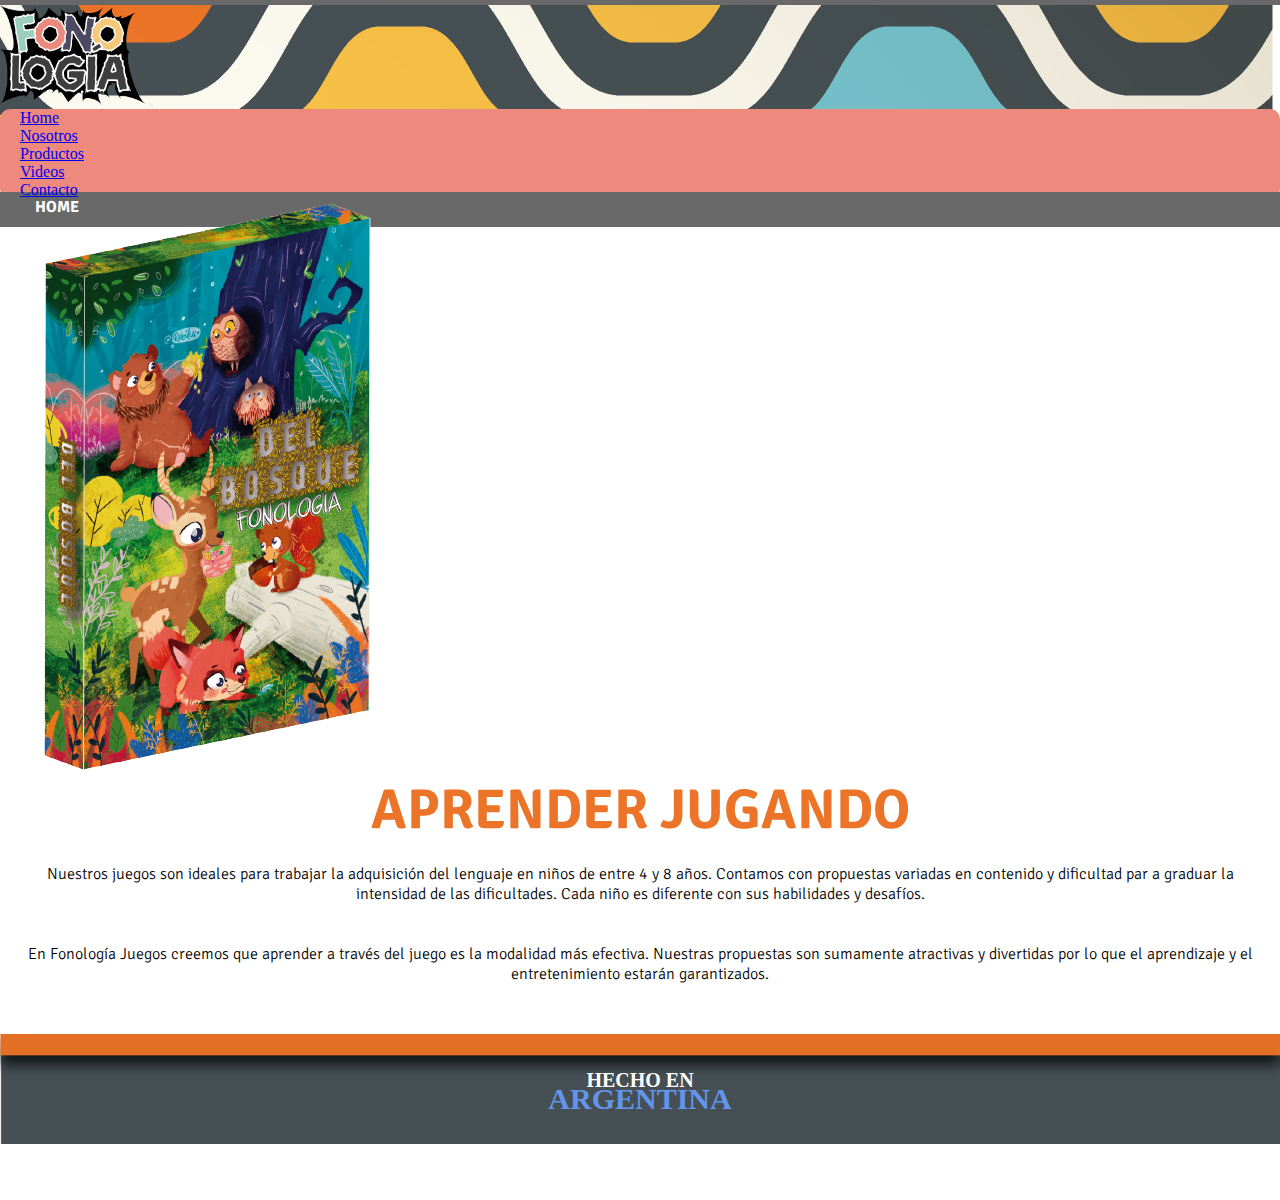
<file: index.html>
<!DOCTYPE html>
<html lang="es">
<head>
    <meta charset="UTF-8">
    <meta http-equiv="X-UA-Compatible" content="IE=edge">
    <meta name="viewport" content="width=device-width, initial-scale=1.0">
    <link rel="stylesheet" href="https://cdn.jsdelivr.net/npm/bootstrap-icons@1.10.3/font/bootstrap-icons.css">
    <link rel="stylesheet" href="https://cdn.jsdelivr.net/npm/bootstrap@4.6.2/dist/css/bootstrap.min.css" integrity="sha384-xOolHFLEh07PJGoPkLv1IbcEPTNtaed2xpHsD9ESMhqIYd0nLMwNLD69Npy4HI+N" crossorigin="anonymous">
    <link rel="stylesheet" href="estilo.css">
    <title>Home</title>
</head>
<body>
  <div class="barratop"></div>
    <header class="container-fluid">
       
       <!-- Comienzo Nav var -->
       <nav class="navbar navbar-expand-xxl  navbar-dark">
        <a class="navbar-brand" href="../index.html">
        <img src="./Img/1x/logo.png"  height="100" class="logo" alt=""></a>
        <button class="navbar-toggler" type="button" data-toggle="collapse" data-target="#collapsibleNavbar">
          <span class="navbar-toggler-icon"></span>
        </button>
        <div class="collapse navbar-collapse" id="collapsibleNavbar">
          <ul class="navbar-nav d-flex flex-row   justify-content-center">
            <li class="nav-item ">
              <a class="nav-link text-dark" href="./index.html">Home</a>
            </li>
            <li class="nav-item">
              <a class="nav-link text-dark" href="./Pages/nosotros.html">Nosotros</a>
            </li>
            <li class="nav-item">
              <a class="nav-link text-dark" href="./Pages/productos.html">Productos</a>
            </li> 
            <li class="nav-item">
            <a class="nav-link text-dark" href="./Pages/video.html">Videos</a>
            </li>
            <li class="nav-item">
            <a class="nav-link text-dark" href="./Pages/contacto.html">Contacto</a>
              </li>   
          </ul>
        </div>  
      </nav>
      <div class="barra">
        <h4 class="name">Home</h4>
      </div>
      
          <!-- final nav var -->
 
    </header>

<!-- comienzo de main -->
<main> 
           
  <div class="container">
    <div class="row align-items-center">
      <div class="col">
        <img src="./Img/1x/caja.png" alt="">
  </div>
    
      <div class="col">
        <h1>Aprender jugando</h1>
        <p>Nuestros juegos son ideales para trabajar la adquisición del lenguaje en niños de entre 4 y 8 años. Contamos con propuestas variadas en contenido y dificultad par a graduar la intensidad de las dificultades. Cada niño es diferente con sus habilidades y desafíos.</p>
        <p>En Fonología Juegos creemos que aprender a través del juego es la modalidad más efectiva. Nuestras propuestas son sumamente atractivas y divertidas por lo que el aprendizaje y el entretenimiento estarán garantizados.</p>
       </div>
    </div>
  </div>
</main>

<!-- final de main -->

<!-- comienzo de footer -->

    <footer>
      
        <div class="container-fluid">
          <div class="row">
            <div class="col-sm-6 justify-content-center">
              <div class="textfoot">
              <h2 class="p1">Hecho en</h2>
              <h2 class="p2">Argentina</h2>
            </div>
          </div>
            <div class="col-sm-6 justify-content-center d-flex">
              <div class="iconos">
        <div class="fb"><a href="https://es-la.facebook.com/fonologia.juegos/"><i class="bi bi-facebook"></i></a></div>
        <div class="wp"><a href="https://wa.me/5491165568982"><i class="bi bi-whatsapp"></i></a></div>
        <div class="ig"><a href="https://www.instagram.com/fonologiajuegos/"><i class="bi bi-instagram"></i></a></div>
      </div>
      </div>
      </div>
      </div>
      
    </footer>
<!-- final de footer -->


    <script src="https://cdn.jsdelivr.net/npm/jquery@3.5.1/dist/jquery.slim.min.js" integrity="sha384-DfXdz2htPH0lsSSs5nCTpuj/zy4C+OGpamoFVy38MVBnE+IbbVYUew+OrCXaRkfj" crossorigin="anonymous"></script>
    <script src="https://cdn.jsdelivr.net/npm/popper.js@1.16.1/dist/umd/popper.min.js" integrity="sha384-9/reFTGAW83EW2RDu2S0VKaIzap3H66lZH81PoYlFhbGU+6BZp6G7niu735Sk7lN" crossorigin="anonymous"></script>
    <script src="https://cdn.jsdelivr.net/npm/bootstrap@4.6.2/dist/js/bootstrap.min.js" integrity="sha384-+sLIOodYLS7CIrQpBjl+C7nPvqq+FbNUBDunl/OZv93DB7Ln/533i8e/mZXLi/P+" crossorigin="anonymous"></script>
</body>
</html>
</file>
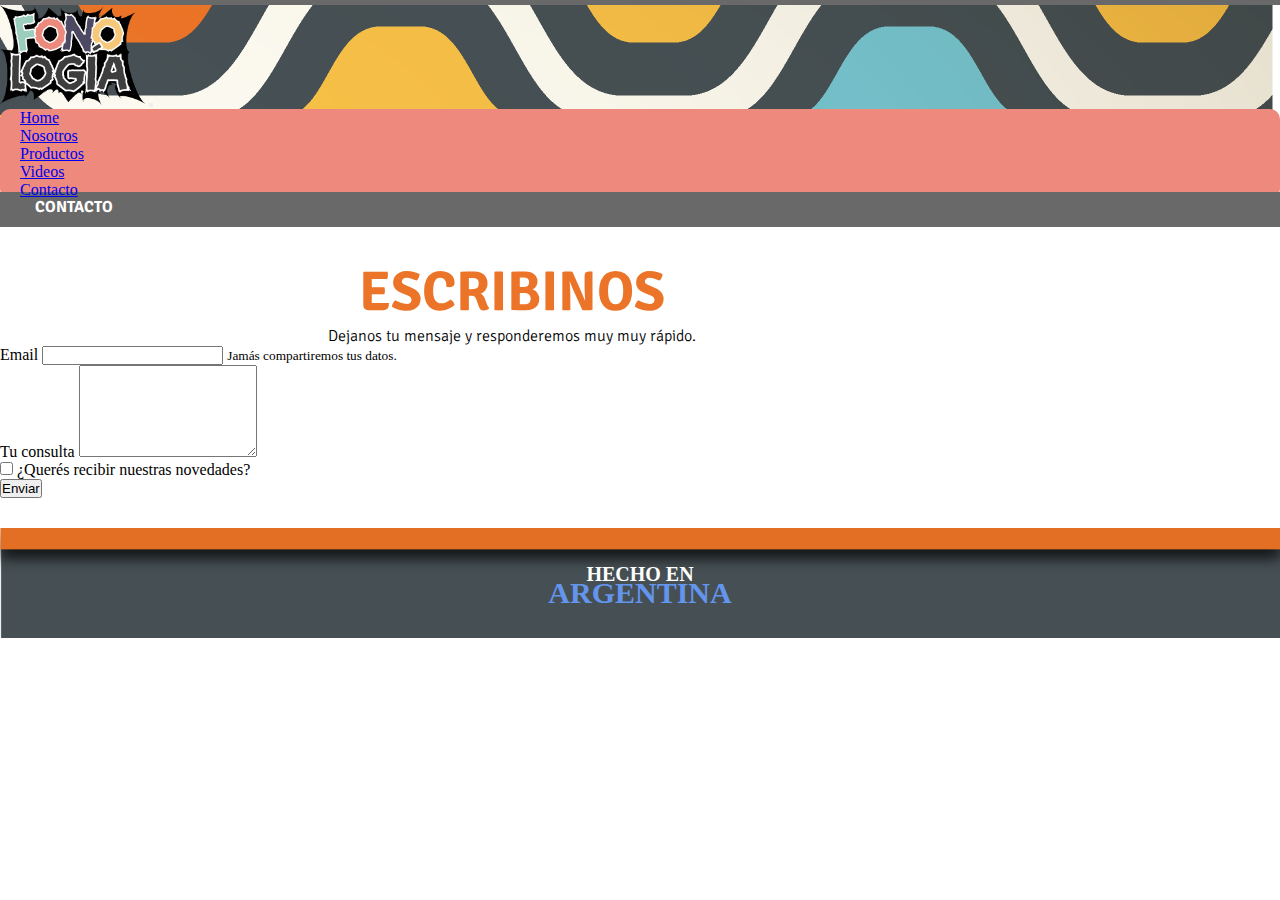
<file: Pages/contacto.html>
<!DOCTYPE html>
<html lang="es">
<head>
    <meta charset="UTF-8">
    <meta http-equiv="X-UA-Compatible" content="IE=edge">
    <meta name="viewport" content="width=device-width, initial-scale=1.0">
    <link rel="stylesheet" href="https://cdn.jsdelivr.net/npm/bootstrap-icons@1.10.3/font/bootstrap-icons.css">
    <link rel="stylesheet" href="https://cdn.jsdelivr.net/npm/bootstrap@4.6.2/dist/css/bootstrap.min.css" integrity="sha384-xOolHFLEh07PJGoPkLv1IbcEPTNtaed2xpHsD9ESMhqIYd0nLMwNLD69Npy4HI+N" crossorigin="anonymous">
    <link rel="stylesheet" href="../estilo.css">
    <title>Contacto</title>
</head>
<body>

    <div class="barratop"></div>
    <header class="container-fluid">
       
        <!-- Comienzo Nav var -->
        <nav class="navbar navbar-expand-xxl  navbar-dark">
            <!-- Brand -->
            <a class="navbar-brand" href="../index.html">
                   <img src="../Img/1x/logo.png"  height="100" class="logo" alt=""></a>
          
            <!-- Toggler/collapsibe Button -->
            <button class="navbar-toggler" type="button" data-toggle="collapse" data-target="#collapsibleNavbar">
              <span class="navbar-toggler-icon"></span>
            </button>
          
            <div class="collapse navbar-collapse" id="collapsibleNavbar">
              <ul class="navbar-nav d-flex flex-row   justify-content-center">
                <li class="nav-item ">
                  <a class="nav-link text-dark" href="../index.html">Home</a>
                </li>
                <li class="nav-item">
                  <a class="nav-link text-dark" href="./nosotros.html">Nosotros</a>
                </li>
                <li class="nav-item">
                  <a class="nav-link text-dark" href="./productos.html">Productos</a>
                </li> 
                <li class="nav-item">
                <a class="nav-link text-dark" href="./video.html">Videos</a>
                </li>
                <li class="nav-item">
                <a class="nav-link text-dark" href="./contacto.html">Contacto</a>
                  </li>   
              </ul>
            </div>  
          </nav>
          <div class="barra">
            <h4 class="name">Contacto</h4>
          </div>
       
           <!-- final nav var -->

           <section>

            <div class="col justify-content-center">
                <h1 class="escribinos">Escribinos</h1>
                <p class="parrafo">Dejanos tu mensaje y responderemos muy muy rápido.</p>
              </div>


            <div class="container">

                <form class="contacto" >
                    <div class="container">
                    <div class="row ">
                        
                        
                    <div class="col">
                    <div class="form-group justify-content-center">
                      <label for="exampleInputEmail1">Email</label>
                      <input type="email" class="form-control" id="exampleInputEmail1" aria-describedby="emailHelp">
                      <small id="emailHelp" class="form-text text-muted">Jamás compartiremos tus datos.</small>
                    </div>
                    <div class="form-group">
                        <label for="exampleFormControlTextarea1">Tu consulta</label>
                        <textarea class="form-control" id="exampleFormControlTextarea1" rows="6"></textarea>
                      </div>
                    <div class="form-group form-check">
                      <input type="checkbox" class="form-check-input" id="exampleCheck1">
                      <label class="form-check-label" for="exampleCheck1">¿Querés recibir nuestras novedades?</label>
                    </div>
                    <button type="submit" class="btn btn-primary">Enviar</button>
                  </form>
                
            </div>
            
            
            </div>
            </div>
            </div>  
           </section>


           <footer>
      
            <div class="container-fluid">
              <div class="row">
                <div class="col-sm-6 justify-content-center">
                  <div class="textfoot">
                  <h2 class="p1">Hecho en</h2>
                  <h2 class="p2">Argentina</h2>
                </div>
              </div>
                <div class="col-sm-6 justify-content-center d-flex">
                  <div class="iconos">
            <div class="fb"><a href="https://es-la.facebook.com/fonologia.juegos/"><i class="bi bi-facebook"></i></a></div>
            <div class="wp"><a href="https://wa.me/5491165568982"><i class="bi bi-whatsapp"></i></a></div>
            <div class="ig"><a href="https://www.instagram.com/fonologiajuegos/"><i class="bi bi-instagram"></i></a></div>
          </div>
          </div>
          </div>
          </div>
          
        </footer>
    


           <script src="https://cdn.jsdelivr.net/npm/jquery@3.5.1/dist/jquery.slim.min.js" integrity="sha384-DfXdz2htPH0lsSSs5nCTpuj/zy4C+OGpamoFVy38MVBnE+IbbVYUew+OrCXaRkfj" crossorigin="anonymous"></script>
           <script src="https://cdn.jsdelivr.net/npm/popper.js@1.16.1/dist/umd/popper.min.js" integrity="sha384-9/reFTGAW83EW2RDu2S0VKaIzap3H66lZH81PoYlFhbGU+6BZp6G7niu735Sk7lN" crossorigin="anonymous"></script>
           <script src="https://cdn.jsdelivr.net/npm/bootstrap@4.6.2/dist/js/bootstrap.min.js" integrity="sha384-+sLIOodYLS7CIrQpBjl+C7nPvqq+FbNUBDunl/OZv93DB7Ln/533i8e/mZXLi/P+" crossorigin="anonymous"></script>

    
</body>
</html>
</file>
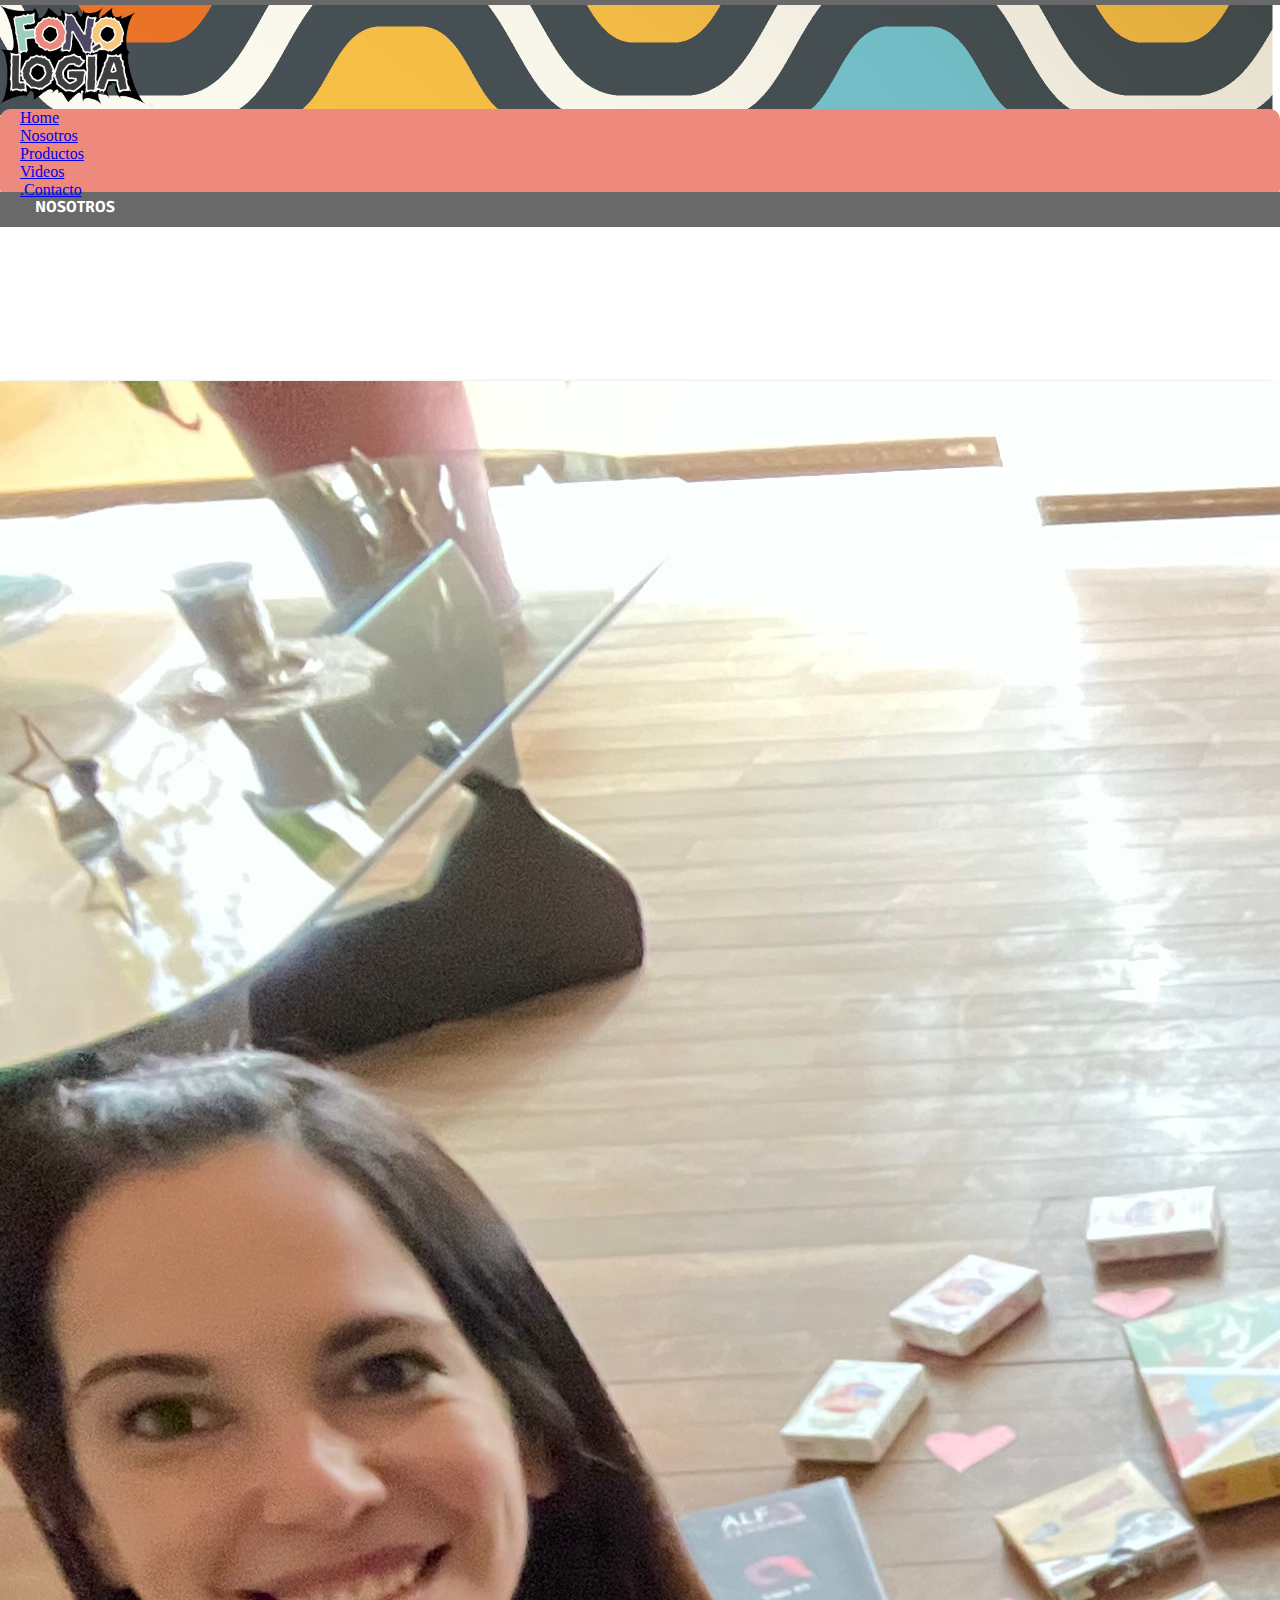
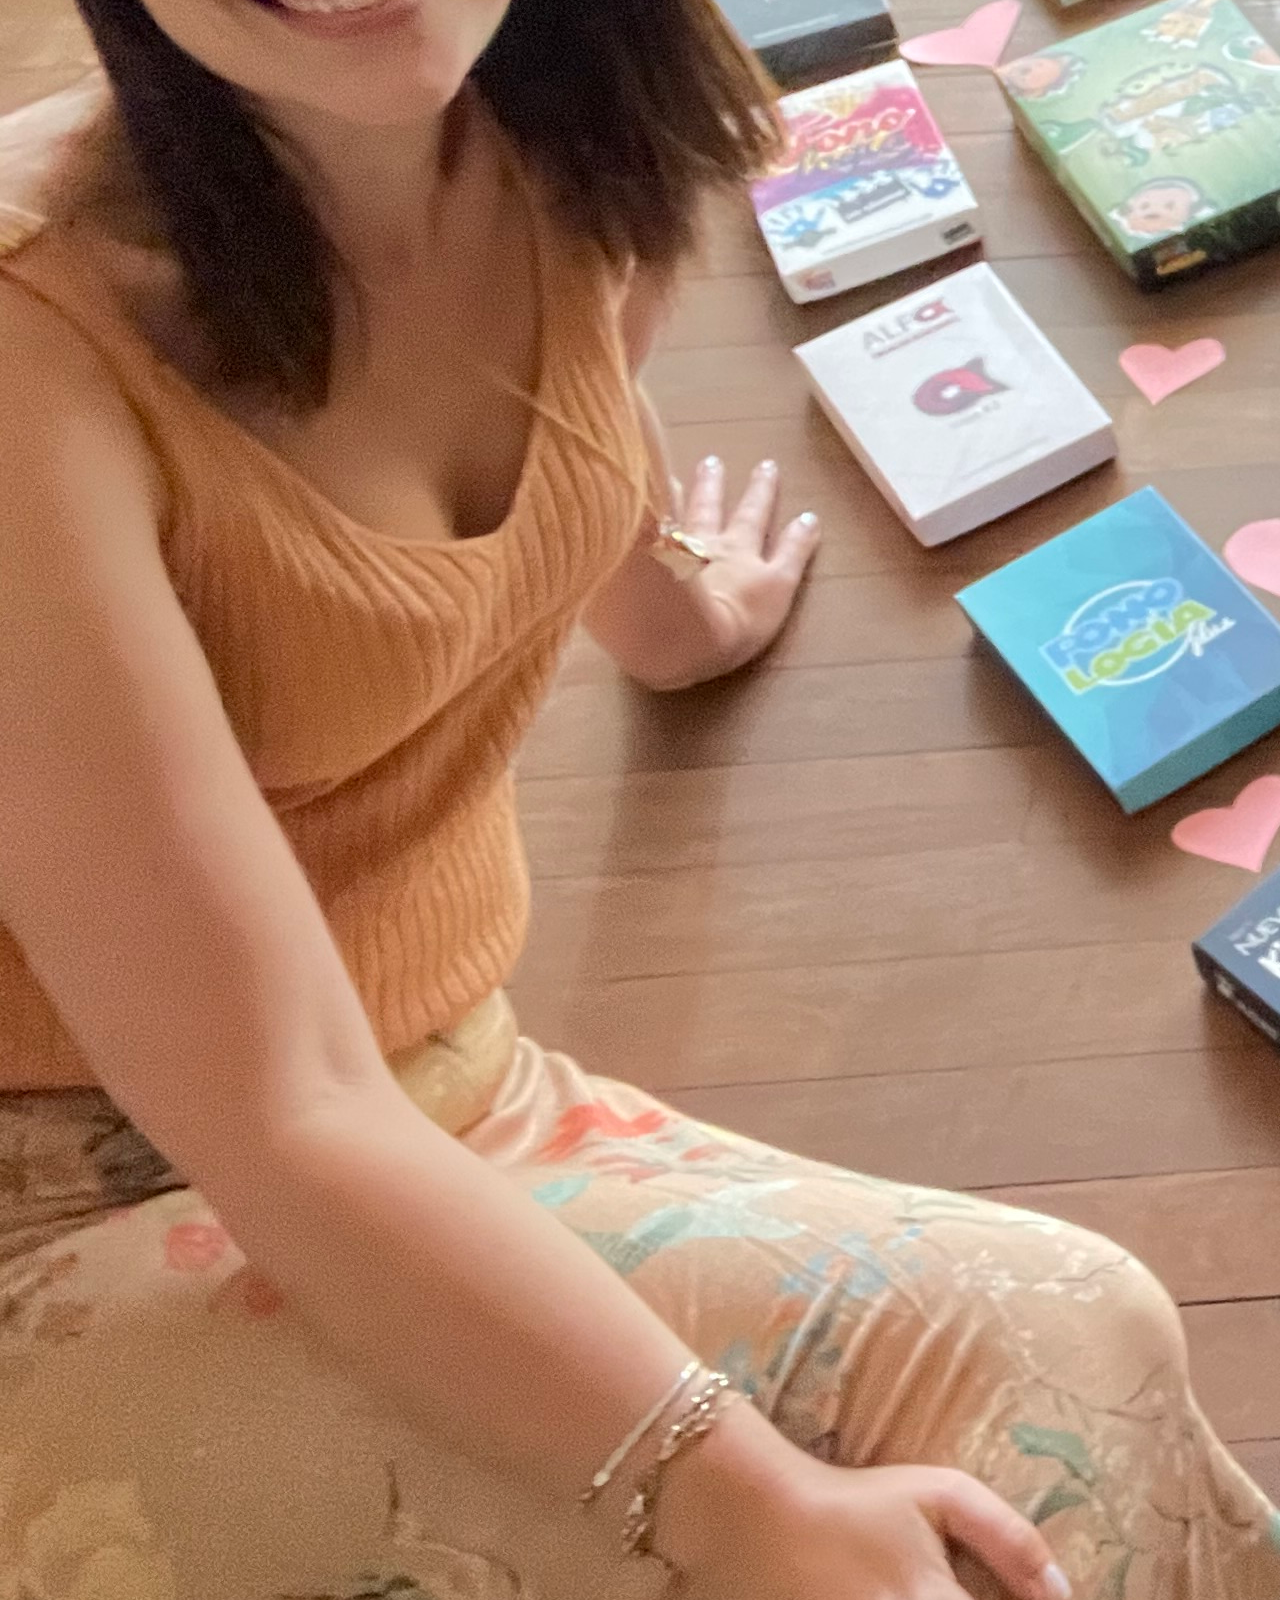
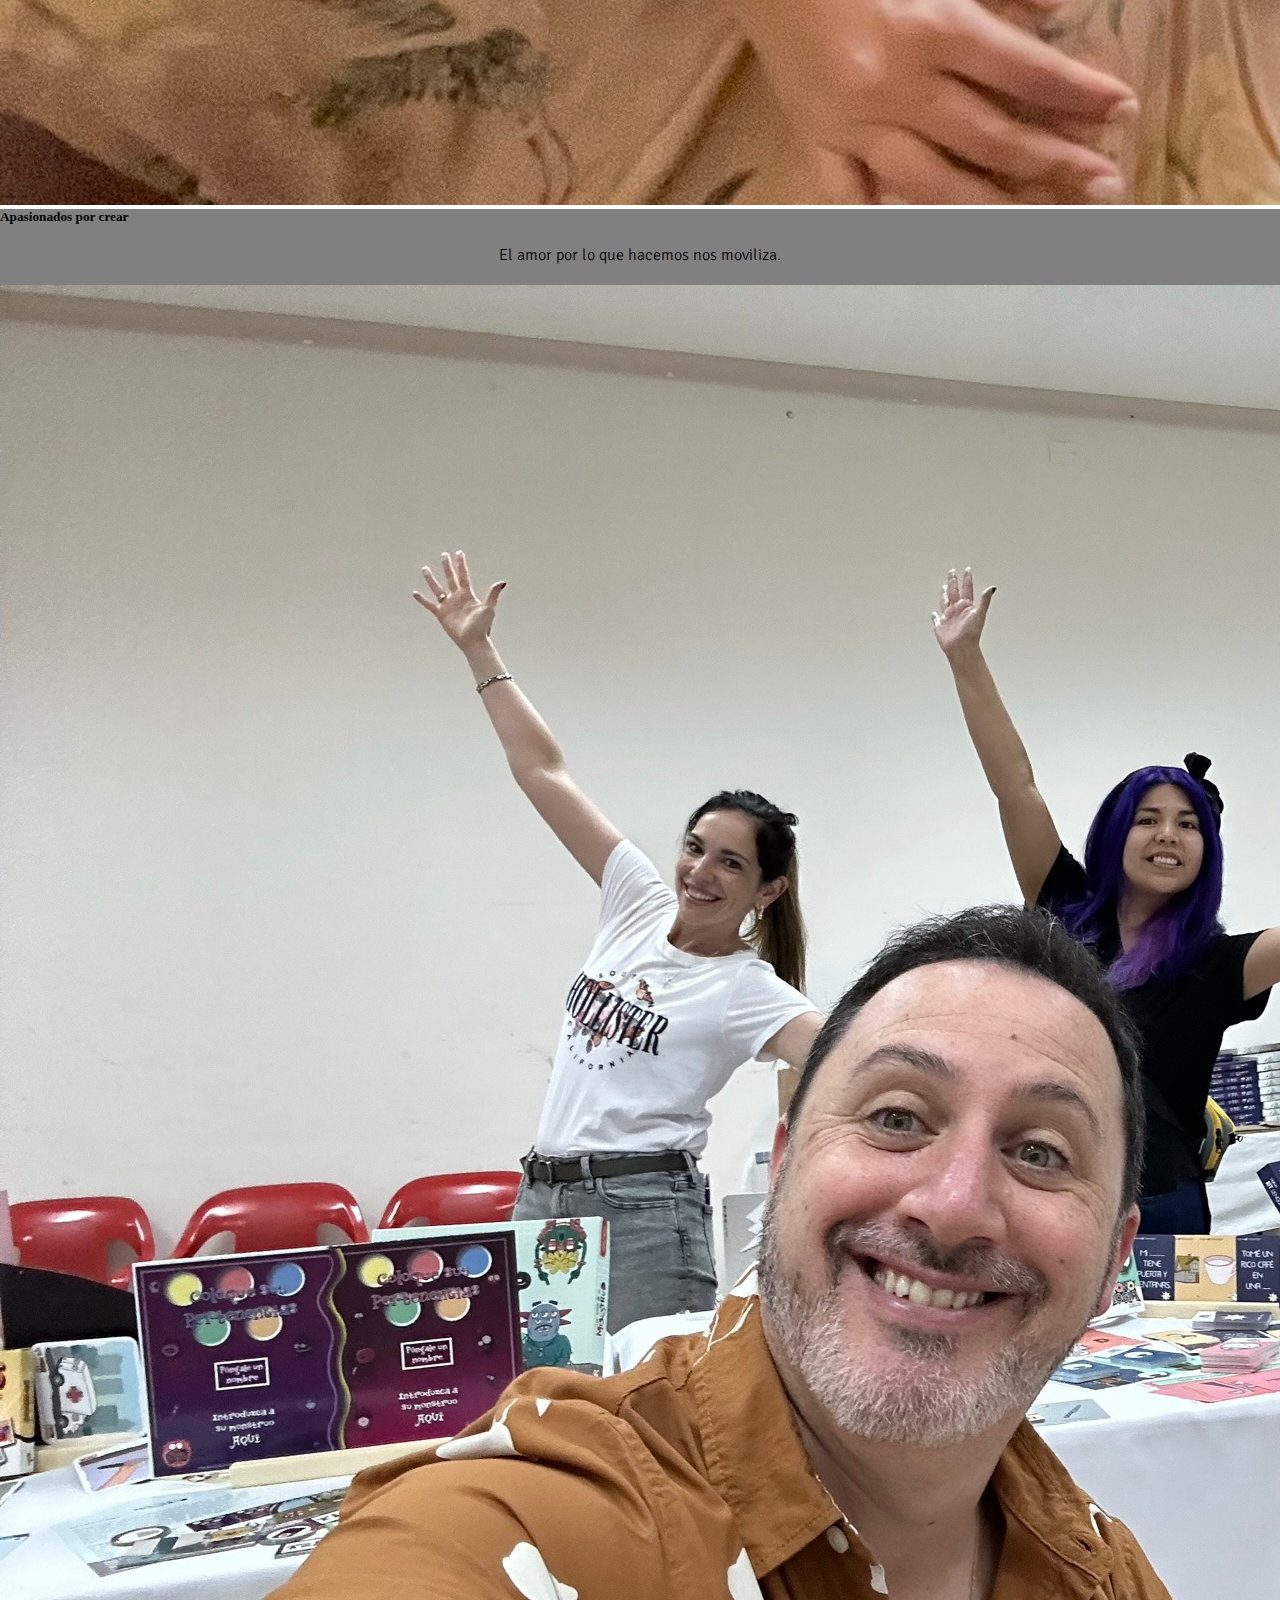
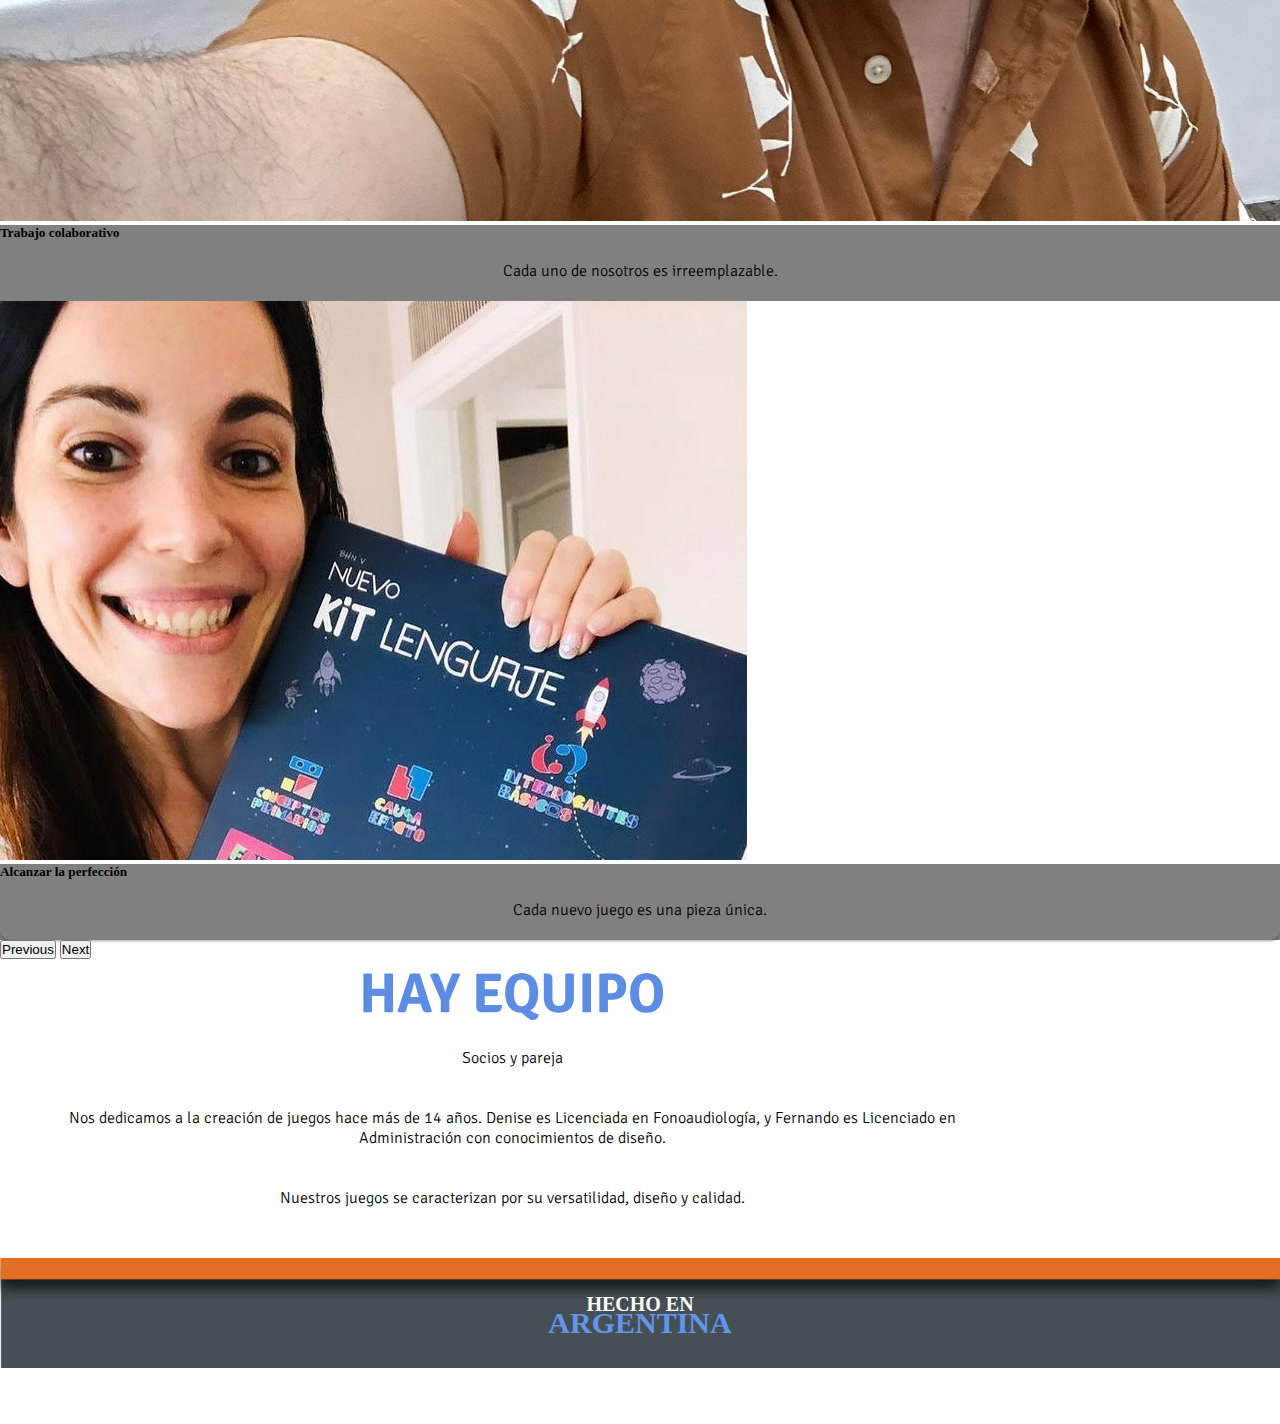
<file: Pages/nosotros.html>
<!DOCTYPE html>
<html lang="es">
<head>
    <meta charset="UTF-8">
    <meta http-equiv="X-UA-Compatible" content="IE=edge">
    <meta name="viewport" content="width=device-width, initial-scale=1.0">
    <link rel="stylesheet" href="https://cdn.jsdelivr.net/npm/bootstrap-icons@1.10.3/font/bootstrap-icons.css">
    <link rel="stylesheet" href="https://cdn.jsdelivr.net/npm/bootstrap@4.6.2/dist/css/bootstrap.min.css" integrity="sha384-xOolHFLEh07PJGoPkLv1IbcEPTNtaed2xpHsD9ESMhqIYd0nLMwNLD69Npy4HI+N" crossorigin="anonymous">
    <link rel="stylesheet" href="../estilo.css">
    <title>Nosotros</title>
</head>
<body>
  <div class="barratop"></div>
    <header class="container-fluid">
       
        <!-- Comienzo Nav var -->
        <nav class="navbar navbar-expand-xxl  navbar-dark">
            <!-- Brand -->
            <a class="navbar-brand" href="../index.html">
                   <img src="../Img/1x/logo.png"  height="100" class="logo" alt=""></a>
          
            <!-- Toggler/collapsibe Button -->
            <button class="navbar-toggler" type="button" data-toggle="collapse" data-target="#collapsibleNavbar">
              <span class="navbar-toggler-icon"></span>
            </button>
          
            <div class="collapse navbar-collapse" id="collapsibleNavbar">
              <ul class="navbar-nav d-flex flex-row   justify-content-center">
                <li class="nav-item ">
                  <a class="nav-link text-dark" href="../index.html">Home</a>
                </li>
                <li class="nav-item">
                  <a class="nav-link text-dark" href="./nosotros.html">Nosotros</a>
                </li>
                <li class="nav-item">
                  <a class="nav-link text-dark" href="./productos.html">Productos</a>
                </li> 
                <li class="nav-item">
                <a class="nav-link text-dark" href="./video.html">Videos</a>
                </li>
                <li class="nav-item">
                <a class="nav-link text-dark" href="./contacto.html">.Contacto</a>
                  </li>   
              </ul>
            </div>  
          </nav>
          <div class="barra">
            <h4 class="name">Nosotros</h4>
          </div>
       
           <!-- final nav var -->

           <section class="nosotros">
            
            <div class="container-fluid">
              <div class="row d-flex align-items-center">
                <div class="col-sm-6">
                  <div id="carouselExampleCaptions" class="carousel slide" data-ride="carousel">
                    <ol class="carousel-indicators">
                      <li data-target="#carouselExampleCaptions" data-slide-to="0" class="active"></li>
                      <li data-target="#carouselExampleCaptions" data-slide-to="1"></li>
                      <li data-target="#carouselExampleCaptions" data-slide-to="2"></li>
                    </ol>
                    <div class="carousel-inner">
                      <div class="carousel-item active">
                        <img src="../Img/1x/foto1.jpg" class="d-block w-100" alt="...">
                        <div class="carousel-caption d-none d-md-block text-light">
                          <h5>Apasionados por crear</h5>
                          <p>El amor por lo que hacemos nos moviliza.</p>
                        </div>
                      </div>
                      <div class="carousel-item">
                        <img src="../Img/1x/foto2.jpeg" class="d-block w-100" alt="...">
                        <div class="carousel-caption d-none d-md-block text-light">
                          <h5>Trabajo colaborativo</h5>
                          <p>Cada uno de nosotros es irreemplazable.</p>
                        </div>
                      </div>
                      <div class="carousel-item">
                        <img src="../Img/1x/foto3 - copia.jpeg" class="d-block w-100" alt="...">
                        <div class="carousel-caption d-none d-md-block text-light">
                          <h5>Alcanzar la perfección</h5>
                          <p>Cada nuevo juego es una pieza única.</p>
                        </div>
                      </div>
                    </div>
                    <button class="carousel-control-prev" type="button" data-target="#carouselExampleCaptions" data-slide="prev">
                      <span class="carousel-control-prev-icon" aria-hidden="true"></span>
                      <span class="sr-only">Previous</span>
                    </button>
                    <button class="carousel-control-next" type="button" data-target="#carouselExampleCaptions" data-slide="next">
                      <span class="carousel-control-next-icon" aria-hidden="true"></span>
                      <span class="sr-only">Next</span>
                    </button>
                  </div>

                </div>
                <div class="col-sm-6">
                  <div class="textosnosotros">
                  <h1>Hay Equipo</h1>
                  <p class="parrafo1">Socios y pareja</p>
                  <p class="parrafo1">Nos dedicamos a la creación de juegos hace más de 14 años. Denise es Licenciada en Fonoaudiología, y Fernando es Licenciado en Administración con conocimientos de diseño.</p>
                  <p class="parrafo1">Nuestros juegos se caracterizan por su versatilidad, diseño y calidad.
                  </p>
                </div>
                </div>
              </div>
            </div>
           </section>










           <footer>
      
            <div class="container-fluid">
              <div class="row">
                <div class="col-sm-6 justify-content-center">
                  <div class="textfoot">
                  <h2 class="p1">Hecho en</h2>
                  <h2 class="p2">Argentina</h2>
                </div>
              </div>
                <div class="col-sm-6 justify-content-center d-flex">
                  <div class="iconos">
            <div class="fb"><a href="https://es-la.facebook.com/fonologia.juegos/"><i class="bi bi-facebook"></i></a></div>
            <div class="wp"><a href="https://wa.me/5491165568982"><i class="bi bi-whatsapp"></i></a></div>
            <div class="ig"><a href="https://www.instagram.com/fonologiajuegos/"><i class="bi bi-instagram"></i></a></div>
          </div>
          </div>
          </div>
          </div>
          
        </footer>
    


           <script src="https://cdn.jsdelivr.net/npm/jquery@3.5.1/dist/jquery.slim.min.js" integrity="sha384-DfXdz2htPH0lsSSs5nCTpuj/zy4C+OGpamoFVy38MVBnE+IbbVYUew+OrCXaRkfj" crossorigin="anonymous"></script>
           <script src="https://cdn.jsdelivr.net/npm/popper.js@1.16.1/dist/umd/popper.min.js" integrity="sha384-9/reFTGAW83EW2RDu2S0VKaIzap3H66lZH81PoYlFhbGU+6BZp6G7niu735Sk7lN" crossorigin="anonymous"></script>
           <script src="https://cdn.jsdelivr.net/npm/bootstrap@4.6.2/dist/js/bootstrap.min.js" integrity="sha384-+sLIOodYLS7CIrQpBjl+C7nPvqq+FbNUBDunl/OZv93DB7Ln/533i8e/mZXLi/P+" crossorigin="anonymous"></script>
   </body>
</html>
</file>
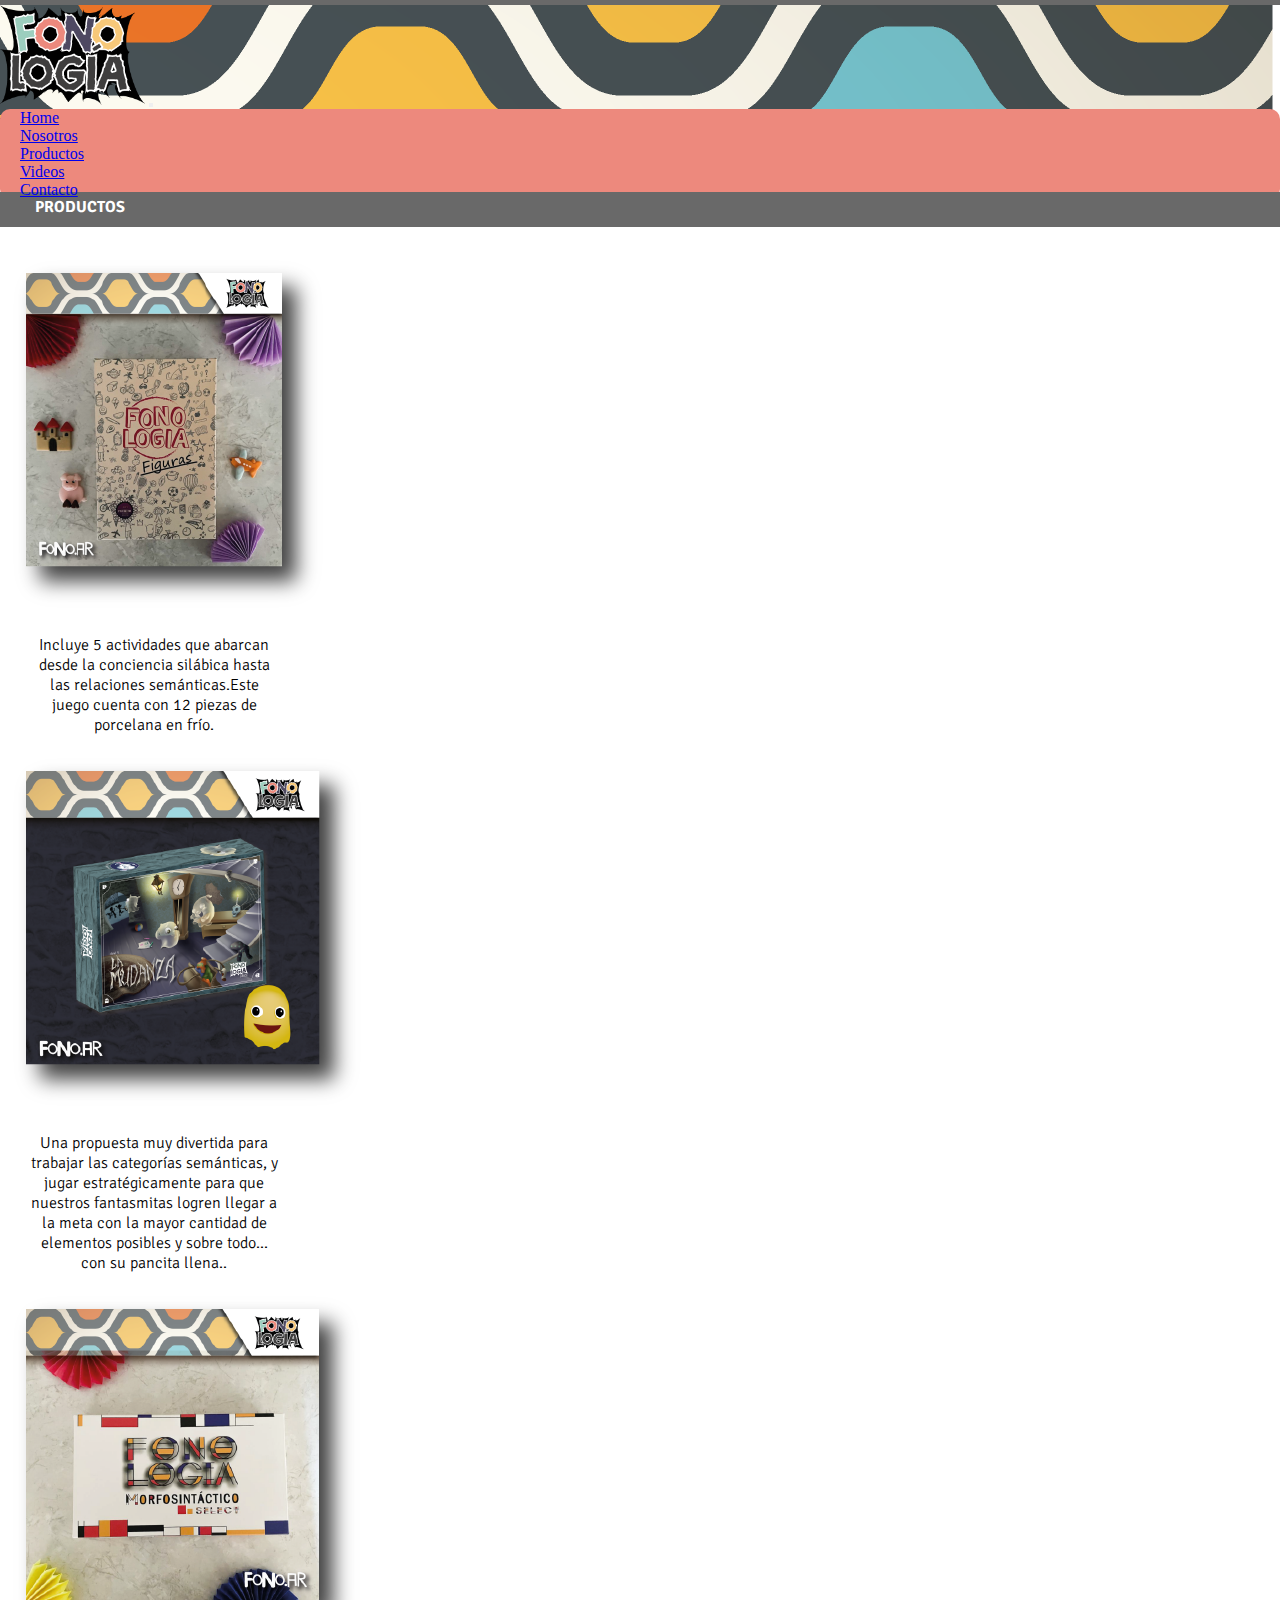
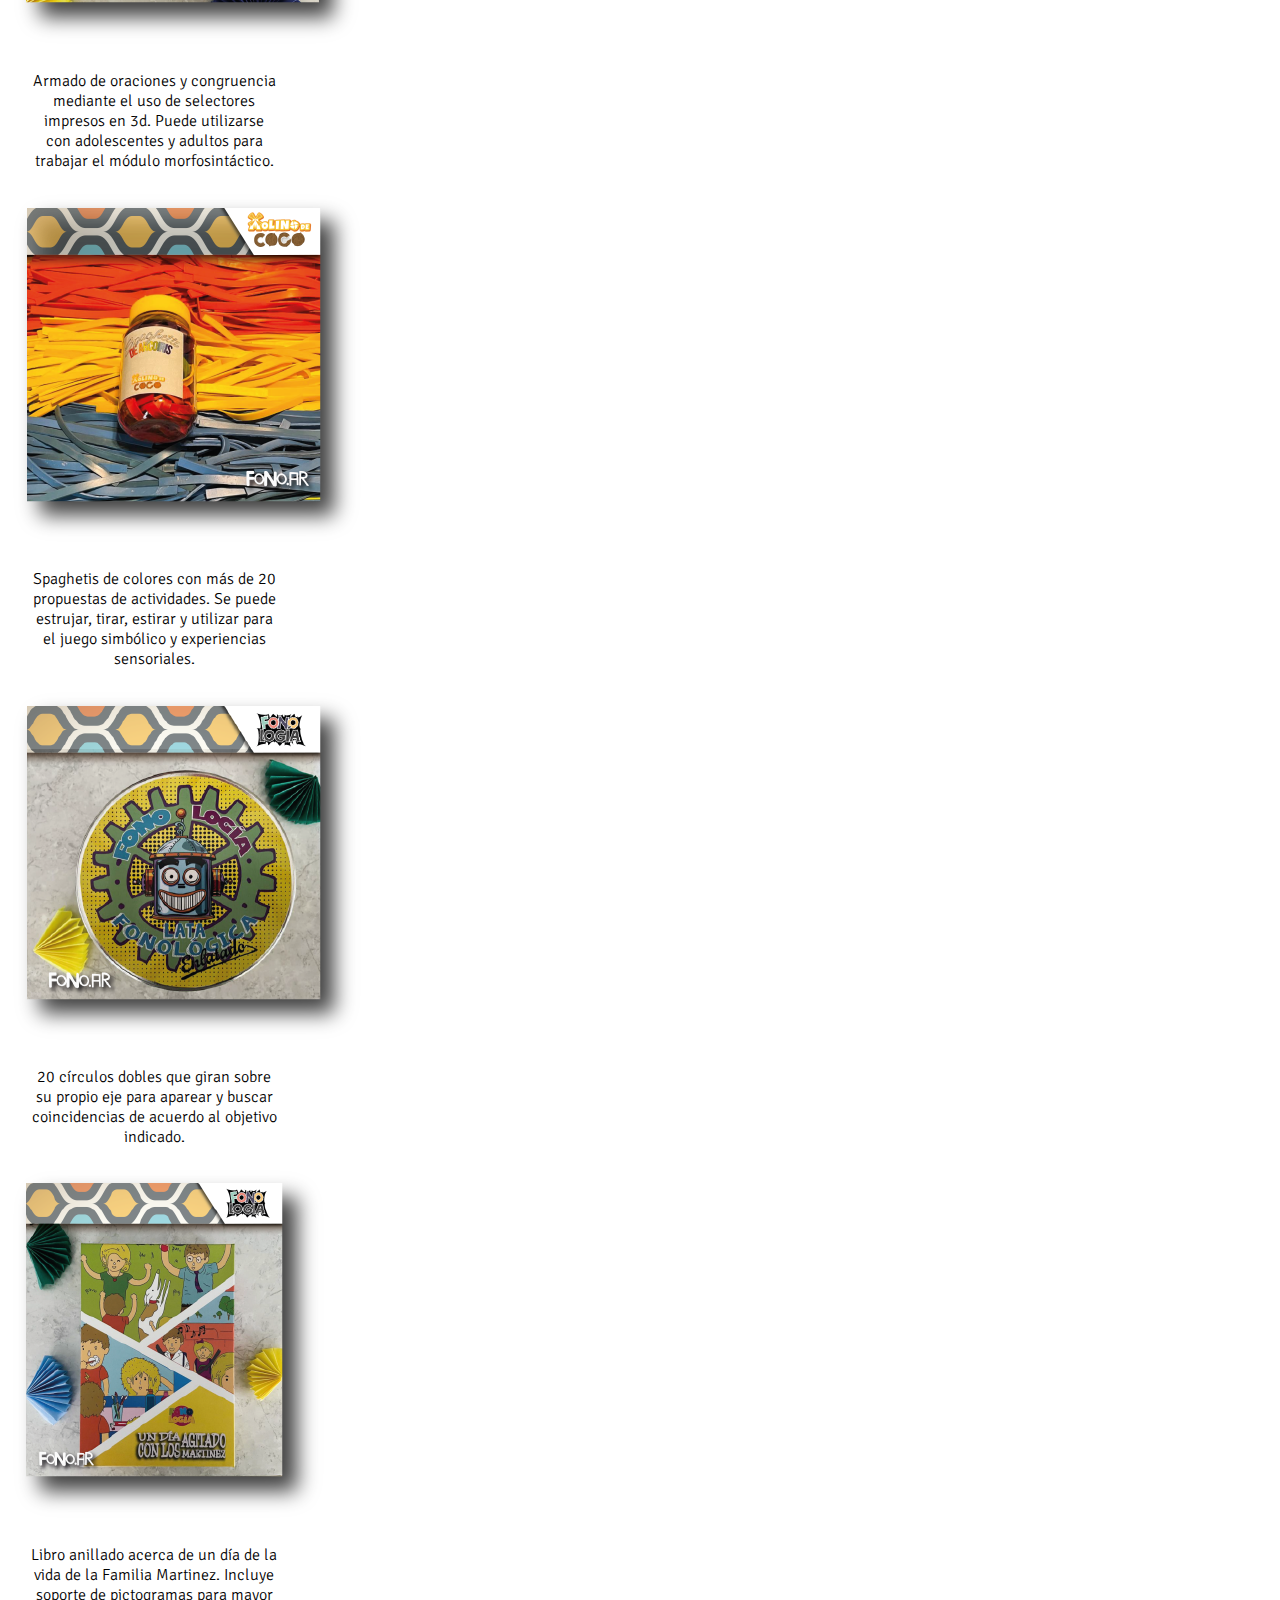
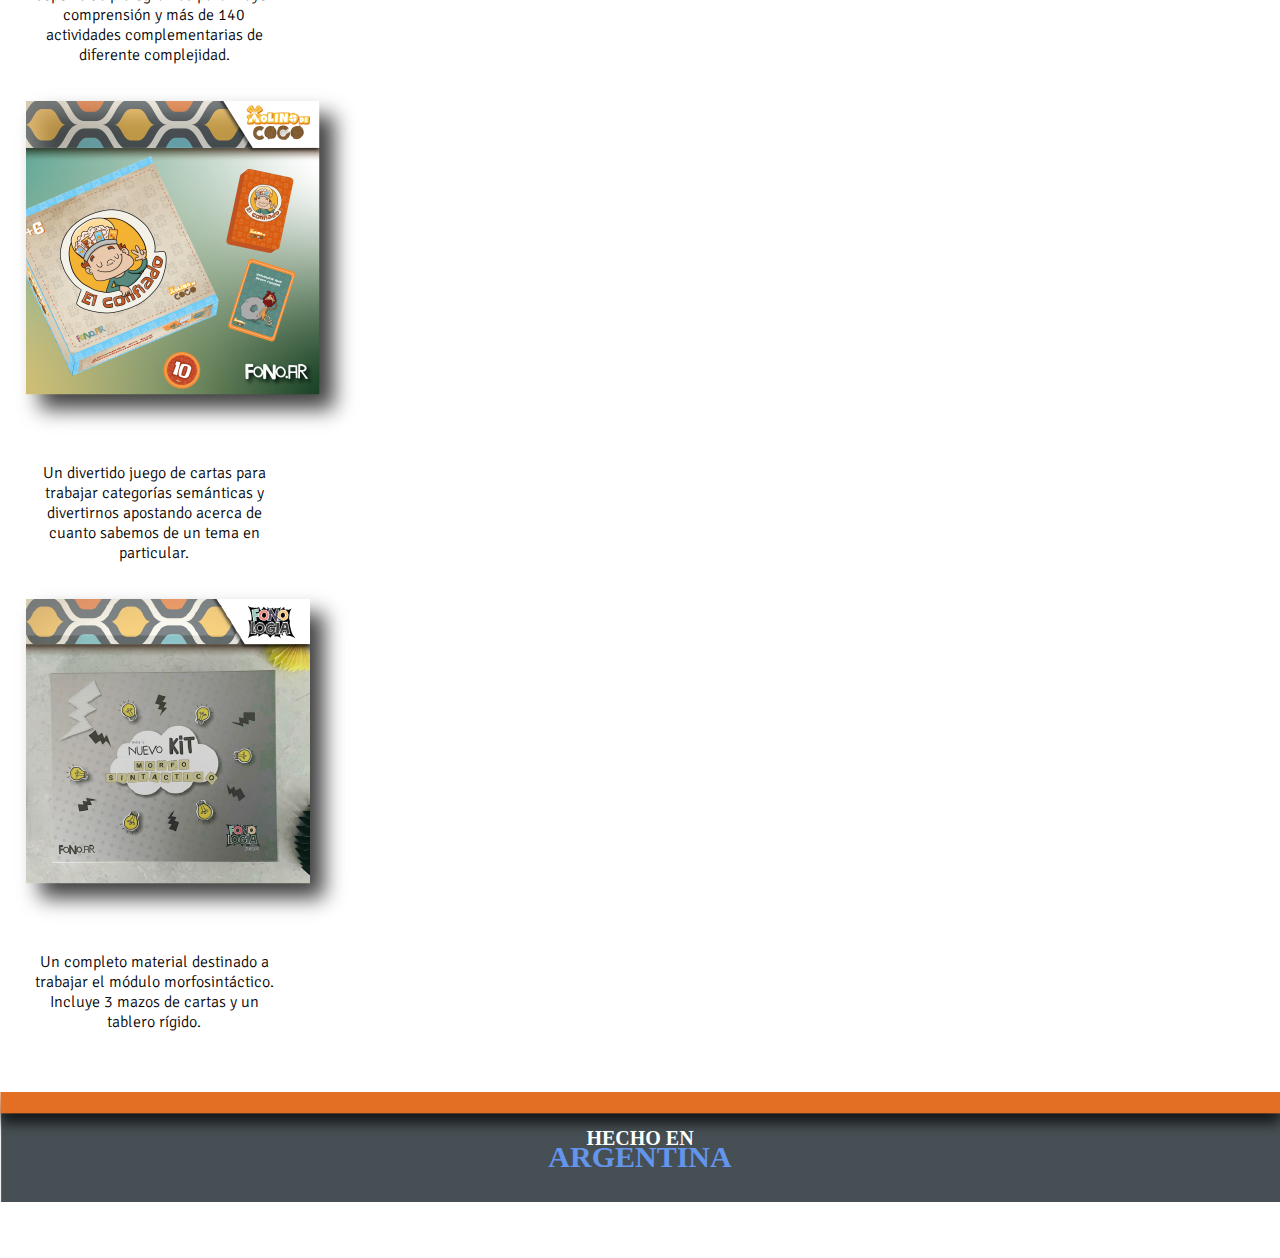
<file: Pages/productos.html>
<!DOCTYPE html>
<html lang="es">
<head>
    <meta charset="UTF-8">
    <meta http-equiv="X-UA-Compatible" content="IE=edge">
    <meta name="viewport" content="width=device-width, initial-scale=1.0">
    <link rel="stylesheet" href="https://cdn.jsdelivr.net/npm/bootstrap-icons@1.10.3/font/bootstrap-icons.css">
    <link rel="stylesheet" href="https://cdn.jsdelivr.net/npm/bootstrap@4.6.2/dist/css/bootstrap.min.css" integrity="sha384-xOolHFLEh07PJGoPkLv1IbcEPTNtaed2xpHsD9ESMhqIYd0nLMwNLD69Npy4HI+N" crossorigin="anonymous">
    <link rel="stylesheet" href="../estilo.css">
    <title>Productos</title>
</head>


<body>
    <div class="barratop"></div>
    <header class="container-fluid">
       
        <!-- Comienzo Nav var -->
        <nav class="navbar navbar-expand-xxl  navbar-dark">
            <!-- Brand -->
            <a class="navbar-brand" href="../index.html">
                   <img src="../Img/1x/logo.png"  height="100" class="logo" alt=""></a>
          
            <!-- Toggler/collapsibe Button -->
            <button class="navbar-toggler" type="button" data-toggle="collapse" data-target="#collapsibleNavbar">
              <span class="navbar-toggler-icon"></span>
            </button>
          
            <div class="collapse navbar-collapse" id="collapsibleNavbar">
              <ul class="navbar-nav d-flex flex-row   justify-content-center">
                <li class="nav-item ">
                  <a class="nav-link text-dark" href="../index.html">Home</a>
                </li>
                <li class="nav-item">
                  <a class="nav-link text-dark" href="./nosotros.html">Nosotros</a>
                </li>
                <li class="nav-item">
                  <a class="nav-link text-dark" href="./productos.html">Productos</a>
                </li> 
                <li class="nav-item">
                <a class="nav-link text-dark" href="./video.html">Videos</a>
                </li>
                <li class="nav-item">
                <a class="nav-link text-dark" href="./contacto.html">Contacto</a>
                  </li>   
              </ul>
            </div>  
          </nav>
          <div class="barra">
            <h4 class="name">Productos</h4>
          </div>
       
           <!-- final nav var -->

           <section class="productos">
            <div class="row d-flex justify-content-center">
                <div class="col">
            <div class="card" style="width: 18rem;">
                <img src="../Img/1x/prod1.png" class="card-img-top" alt="figuras">
                <div class="card-body">
                  <p class="card-text">Incluye 5 actividades que abarcan desde la conciencia silábica hasta las relaciones semánticas.Este juego cuenta con 12 piezas de porcelana en frío.</p>
                </div>
              </div>
            </div>
                 <div class="col">
              <div class="card" style="width: 18rem;">
                <img src="../Img/1x/prod2.png" class="card-img-top" alt="mudanza">
                <div class="card-body">
                  <p class="card-text">Una propuesta muy divertida para trabajar las categorías semánticas, y jugar estratégicamente para que nuestros fantasmitas logren llegar a la meta con la mayor cantidad de elementos posibles y sobre todo... con su pancita llena..</p>
                </div>
              </div>
            </div>
                <div class="col">
              <div class="card" style="width: 18rem;">
                <img src="../Img/1x/prod3.png" class="card-img-top" alt="select">
                <div class="card-body">
                  <p class="card-text">Armado de oraciones y congruencia mediante el uso de selectores impresos en 3d. Puede utilizarse con adolescentes y adultos para trabajar el módulo morfosintáctico.</p>
                </div>
              </div>
            </div>
            <div class="col">
              <div class="card" style="width: 18rem;">
                <img src="../Img/1x/prod4.png" class="card-img-top" alt="spagueti">
                <div class="card-body">
                  <p class="card-text">Spaghetis de colores con más de 20 propuestas de actividades. Se puede estrujar, tirar, estirar y utilizar para el juego simbólico y experiencias sensoriales.</p>
                </div>
              </div>
            </div>
            <div class="col">
              <div class="card" style="width: 18rem;">
                <img src="../Img/1x/producto 8.png" class="card-img-top" alt="lata">
                <div class="card-body">
                  <p class="card-text">20 círculos dobles que giran sobre su propio eje para aparear y buscar coincidencias de acuerdo al objetivo indicado.</p>
                </div>
              </div>
            </div>
            <div class="col">
              <div class="card" style="width: 18rem;">
                <img src="../Img/1x/producto 5.png" class="card-img-top" alt="estacion">
                <div class="card-body">
                  <p class="card-text">Libro anillado acerca de un día de la vida de la Familia Martinez. Incluye soporte de pictogramas para mayor comprensión y más de 140 actividades complementarias de diferente complejidad.</p>
                </div>
              </div>
            </div>
            <div class="col">
              <div class="card" style="width: 18rem;">
                <img src="../Img/1x/producto 6.png" class="card-img-top" alt="confiado">
                <div class="card-body">
                  <p class="card-text">Un divertido juego de cartas para trabajar categorías semánticas y divertirnos apostando acerca de cuanto sabemos de un tema en particular.</p>
                </div>
              </div>
            </div>
            <div class="col">
              <div class="card" style="width: 18rem;">
                <img src="../Img/1x/producto 7.png" class="card-img-top" alt="kitmorfo">
                <div class="card-body">
                  <p class="card-text">Un completo material destinado a trabajar el módulo morfosintáctico. Incluye 3 mazos de cartas y un tablero rígido.</p>
                </div>
              </div>
            </div>
        </div>

           </section>





           <footer>
      
            <div class="container-fluid">
              <div class="row">
                <div class="col-sm-6 justify-content-center">
                  <div class="textfoot">
                  <h2 class="p1">Hecho en</h2>
                  <h2 class="p2">Argentina</h2>
                </div>
              </div>
                <div class="col-sm-6 justify-content-center d-flex">
                  <div class="iconos">
            <div class="fb"><a href="https://es-la.facebook.com/fonologia.juegos/"><i class="bi bi-facebook"></i></a></div>
            <div class="wp"><a href="https://wa.me/5491165568982"><i class="bi bi-whatsapp"></i></a></div>
            <div class="ig"><a href="https://www.instagram.com/fonologiajuegos/"><i class="bi bi-instagram"></i></a></div>
          </div>
          </div>
          </div>
          </div>
          
        </footer>
    


           <script src="https://cdn.jsdelivr.net/npm/jquery@3.5.1/dist/jquery.slim.min.js" integrity="sha384-DfXdz2htPH0lsSSs5nCTpuj/zy4C+OGpamoFVy38MVBnE+IbbVYUew+OrCXaRkfj" crossorigin="anonymous"></script>
           <script src="https://cdn.jsdelivr.net/npm/popper.js@1.16.1/dist/umd/popper.min.js" integrity="sha384-9/reFTGAW83EW2RDu2S0VKaIzap3H66lZH81PoYlFhbGU+6BZp6G7niu735Sk7lN" crossorigin="anonymous"></script>
           <script src="https://cdn.jsdelivr.net/npm/bootstrap@4.6.2/dist/js/bootstrap.min.js" integrity="sha384-+sLIOodYLS7CIrQpBjl+C7nPvqq+FbNUBDunl/OZv93DB7Ln/533i8e/mZXLi/P+" crossorigin="anonymous"></script>
    
</body>
</html>
</file>
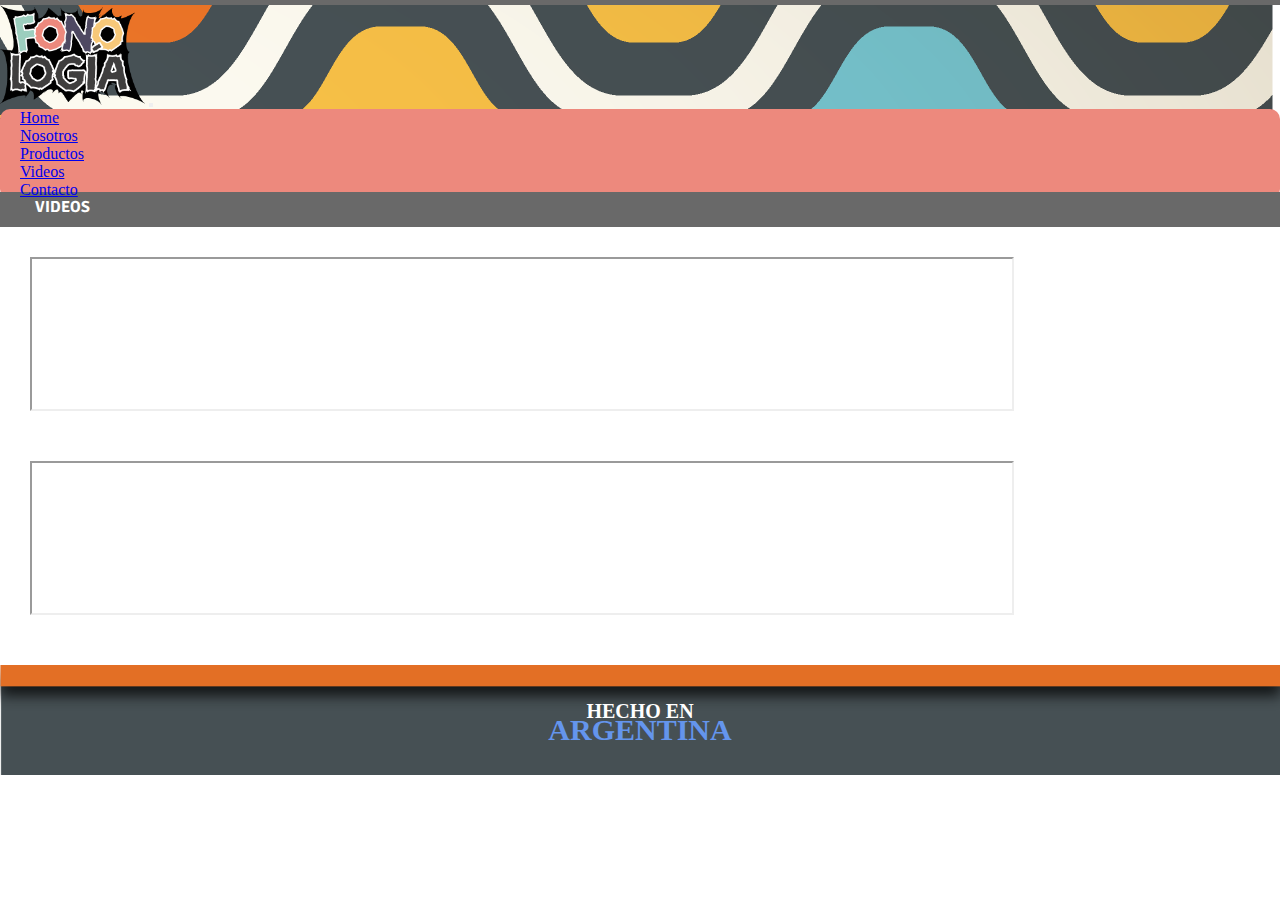
<file: Pages/video.html>
<!DOCTYPE html>
<html lang="es">
<head>
    <meta charset="UTF-8">
    <meta http-equiv="X-UA-Compatible" content="IE=edge">
    <meta name="viewport" content="width=device-width, initial-scale=1.0">
    <link rel="stylesheet" href="https://cdn.jsdelivr.net/npm/bootstrap-icons@1.10.3/font/bootstrap-icons.css">
    <link rel="stylesheet" href="https://cdn.jsdelivr.net/npm/bootstrap@4.6.2/dist/css/bootstrap.min.css" integrity="sha384-xOolHFLEh07PJGoPkLv1IbcEPTNtaed2xpHsD9ESMhqIYd0nLMwNLD69Npy4HI+N" crossorigin="anonymous">
    <link rel="stylesheet" href="../estilo.css">
    <title>Videos</title>
</head>
<body>
  <div class="barratop"></div>
    <header class="container-fluid">
       
        <!-- Comienzo Nav var -->
        <nav class="navbar navbar-expand-xxl  navbar-dark">
            <!-- Brand -->
            <a class="navbar-brand" href="../index.html">
                   <img src="../Img/1x/logo.png"  height="100" class="logo" alt=""></a>
          
            <!-- Toggler/collapsibe Button -->
            <button class="navbar-toggler" type="button" data-toggle="collapse" data-target="#collapsibleNavbar">
              <span class="navbar-toggler-icon"></span>
            </button>
          
            <div class="collapse navbar-collapse" id="collapsibleNavbar">
              <ul class="navbar-nav d-flex flex-row   justify-content-center">
                <li class="nav-item ">
                  <a class="nav-link text-dark" href="../index.html">Home</a>
                </li>
                <li class="nav-item">
                  <a class="nav-link text-dark" href="./nosotros.html">Nosotros</a>
                </li>
                <li class="nav-item">
                  <a class="nav-link text-dark" href="./productos.html">Productos</a>
                </li> 
                <li class="nav-item">
                <a class="nav-link text-dark" href="./galeria.html">Videos</a>
                </li>
                <li class="nav-item">
                <a class="nav-link text-dark" href="./contacto.html">Contacto</a>
                  </li>   
              </ul>
            </div>  
          </nav>
          <div class="barra">
            <h4 class="name">Videos</h4>
          </div>
       
           <!-- final nav var -->

           <section class="videos">
            <div class="row">
              <div class="col-sm-12">
                <div class="embed-responsive embed-responsive-16by9">
                <iframe class="embed-responsive-item  justify-content-center" src="https://www.youtube.com/embed/FDOGBZFD_hE" allowfullscreen></iframe>
              </div>
            </div>
          
            <div class="col-sm-12">
              <div class="embed-responsive embed-responsive-16by9" >
              <iframe class="embed-responsive-item justify-content-center" src="https://www.youtube.com/embed/zGy9n5hhMgg" allowfullscreen></iframe>
            </div>
            </div>
          </div>

            
           </section>










           <footer>
      
            <div class="container-fluid">
              <div class="row">
                <div class="col-sm-6 justify-content-center">
                  <div class="textfoot">
                  <h2 class="p1">Hecho en</h2>
                  <h2 class="p2">Argentina</h2>
                </div>
              </div>
                <div class="col-sm-6 justify-content-center d-flex">
                  <div class="iconos">
            <div class="fb"><a href="https://es-la.facebook.com/fonologia.juegos/"><i class="bi bi-facebook"></i></a></div>
            <div class="wp"><a href="https://wa.me/5491165568982"><i class="bi bi-whatsapp"></i></a></div>
            <div class="ig"><a href="https://www.instagram.com/fonologiajuegos/"><i class="bi bi-instagram"></i></a></div>
          </div>
          </div>
          </div>
          </div>
          
        </footer>
    


           <script src="https://cdn.jsdelivr.net/npm/jquery@3.5.1/dist/jquery.slim.min.js" integrity="sha384-DfXdz2htPH0lsSSs5nCTpuj/zy4C+OGpamoFVy38MVBnE+IbbVYUew+OrCXaRkfj" crossorigin="anonymous"></script>
           <script src="https://cdn.jsdelivr.net/npm/popper.js@1.16.1/dist/umd/popper.min.js" integrity="sha384-9/reFTGAW83EW2RDu2S0VKaIzap3H66lZH81PoYlFhbGU+6BZp6G7niu735Sk7lN" crossorigin="anonymous"></script>
           <script src="https://cdn.jsdelivr.net/npm/bootstrap@4.6.2/dist/js/bootstrap.min.js" integrity="sha384-+sLIOodYLS7CIrQpBjl+C7nPvqq+FbNUBDunl/OZv93DB7Ln/533i8e/mZXLi/P+" crossorigin="anonymous"></script>
   </body>
</html>
</file>
<file: estilo.css>
@import url('https://fonts.googleapis.com/css2?family=Roboto:wght@500&family=Signika+Negative:wght@300;700&display=swap');

*{
    margin: 0px;
    padding: 0px;
    box-sizing: border-box;
}

header{
    
    background-image: url(./Img/1x/header.png);
    background-position: right;
    height: 120px;
    
}

.barratop{
  height: 12px;
  background-color: dimgrey;
  margin-top: -7px;
}


.navbar-nav{
    text-align: left;
    margin-top:0px;
    background-color: #ED897D;
    gap:50px;
    border-radius: 10px;
}

.nav-link{
    margin-top:0px;  
    background-size:contain;
    margin-left: 20px;  
  
}



main{
    border: none;
    margin-top: 70px;
}

main .col img{
  transition: all .3s;
}

main .col img:hover{
  transform: scale(1.2);
}

h1{
    font-family: 'Signika Negative', sans-serif;
    font-weight: 700;
    color:#EB7428;
    font-size: 56px;
    text-align: center;
    text-transform: uppercase;
    animation-name: h1cambiodecolor;
    animation-duration: 10s;
    animation-delay: 0;
    animation-timing-function: ease-in-out;
    animation-iteration-count: infinite;
    animation-direction: alternate;
    
}



p{
    text-align: center;
    padding: 20px;
    font-family: 'Signika Negative', sans-serif;
    font-weight: 300;
}

footer {
    background-image: url(./Img/1x/footer-12.png);
    background-size: cover;
    max-width: 100%;
    height: 110px;
    margin-bottom: 0px;
    margin-top: 30px;
    
    
}

.iconos { 
    display: flex;
    font-size: 40px;
    height: 50%;
    gap: 40px;
    margin-top: 30px;
    
    
  }

  .iconos a{
    color:white;
  }

  .bi-facebook:hover{
    color:cornflowerblue;
  }

  .bi-whatsapp:hover{
    color:chartreuse;
  }

  .bi-instagram:hover{
    color:coral
  }

  .textfoot{
    text-align: center;
    padding-top: 35px;
    
  }

  .p1{
    height: 80%;
    font-size: 20px;
    color: white;
    text-transform: uppercase;
  
}
  .p2{
    height: 80%;
    font-size: 30px;
    color:cornflowerblue;
    text-transform: uppercase;
    margin-top:-10px;
  }

  /* Nosotros */

  .nosotros{
    margin-top:100px;
    margin-bottom: 30px;
  }

  .textosnosotros{
    width: 80%;
  }

  .nosotros h1{
    color: #5c8de2;
    animation-name: h1cambiodecolor;
    animation-duration: 10s;
    animation-delay: 0;
    animation-timing-function: ease-in-out;
    animation-iteration-count: infinite;
    animation-direction: alternate;
  }

  @keyframes h1cambiodecolor{
    25% {
      color: #ED897D;
    }

    50% {
      color: #4f4c49;
      transform: scale(1.2);
    }

    75%{
      color: cadetblue;
    }
  }

  .barra{
    height: 35px;
    background-color: dimgrey;
    margin-top: -7px;
  }

  .name{
    margin-left: 30px;
    font-family: 'Signika Negative', sans-serif;
    font-weight: 700;
    color:white;
    text-transform: uppercase;
    padding: 5px;
  }
  
  .parrafo{
    text-align: center;
    padding:0px;
    font-family: 'Signika Negative', sans-serif;
    font-weight: 300;
    height: 50%;
    align-content: center;
  }

  .carousel-caption{
    background-color: rgba(1,1,1,0.5);
    
  }

  .carousel-inner{
    border-radius: 10px;
    box-shadow: rgba(60, 64, 67, 0.3) 0px 1px 2px 0px, rgba(60, 64, 67, 0.15) 0px 1px 3px 1px;
    transition: all .3s;
  }

  .carousel-inner:hover{
    box-shadow: rgba(0, 0, 0, 0.25) 0px 14px 28px, rgba(0, 0, 0, 0.22) 0px 10px 10px;
  }

  /* productos */

  .productos{
    margin-top: 20px;
    padding: 10px;
    gap:10px;
    
  }

  .card{
    transition: all .3s;
  }

  .card:hover{
    transform: scale(1.1);
    background-color: #eabeb9;
  }


  .embed-responsive{
    display: flex;
    justify-content: center;
    flex-direction: column;
    margin: 10px;
    width: 80%;
    padding:20px;
  }

  /* contacto */

  .escribinos{
    margin-top: 30px;
    width: 80%;
    
  }

  .parrafo{
    width: 80%;
  }

  .contacto{
    width: 80%;
  }



 

  @media only screen and (max-width: 575px){
  
    
    .iconos { 
        flex-wrap: wrap;
        font-size: 30px;
        height: 80%;
        gap: 40px;
    }  
    
    .iconos a{
        color:darkgray;
    }

      .navbar-nav{
        gap:0px;
        display: flex;
        flex-wrap: wrap;
        
    }

    .card{
      width: 9rem;
    }

    .embed-responsive-item{
      width: 15rem;
      height: auto;
    }

    .contacto{
      width: 90%;
      

    }
    }
</file>
